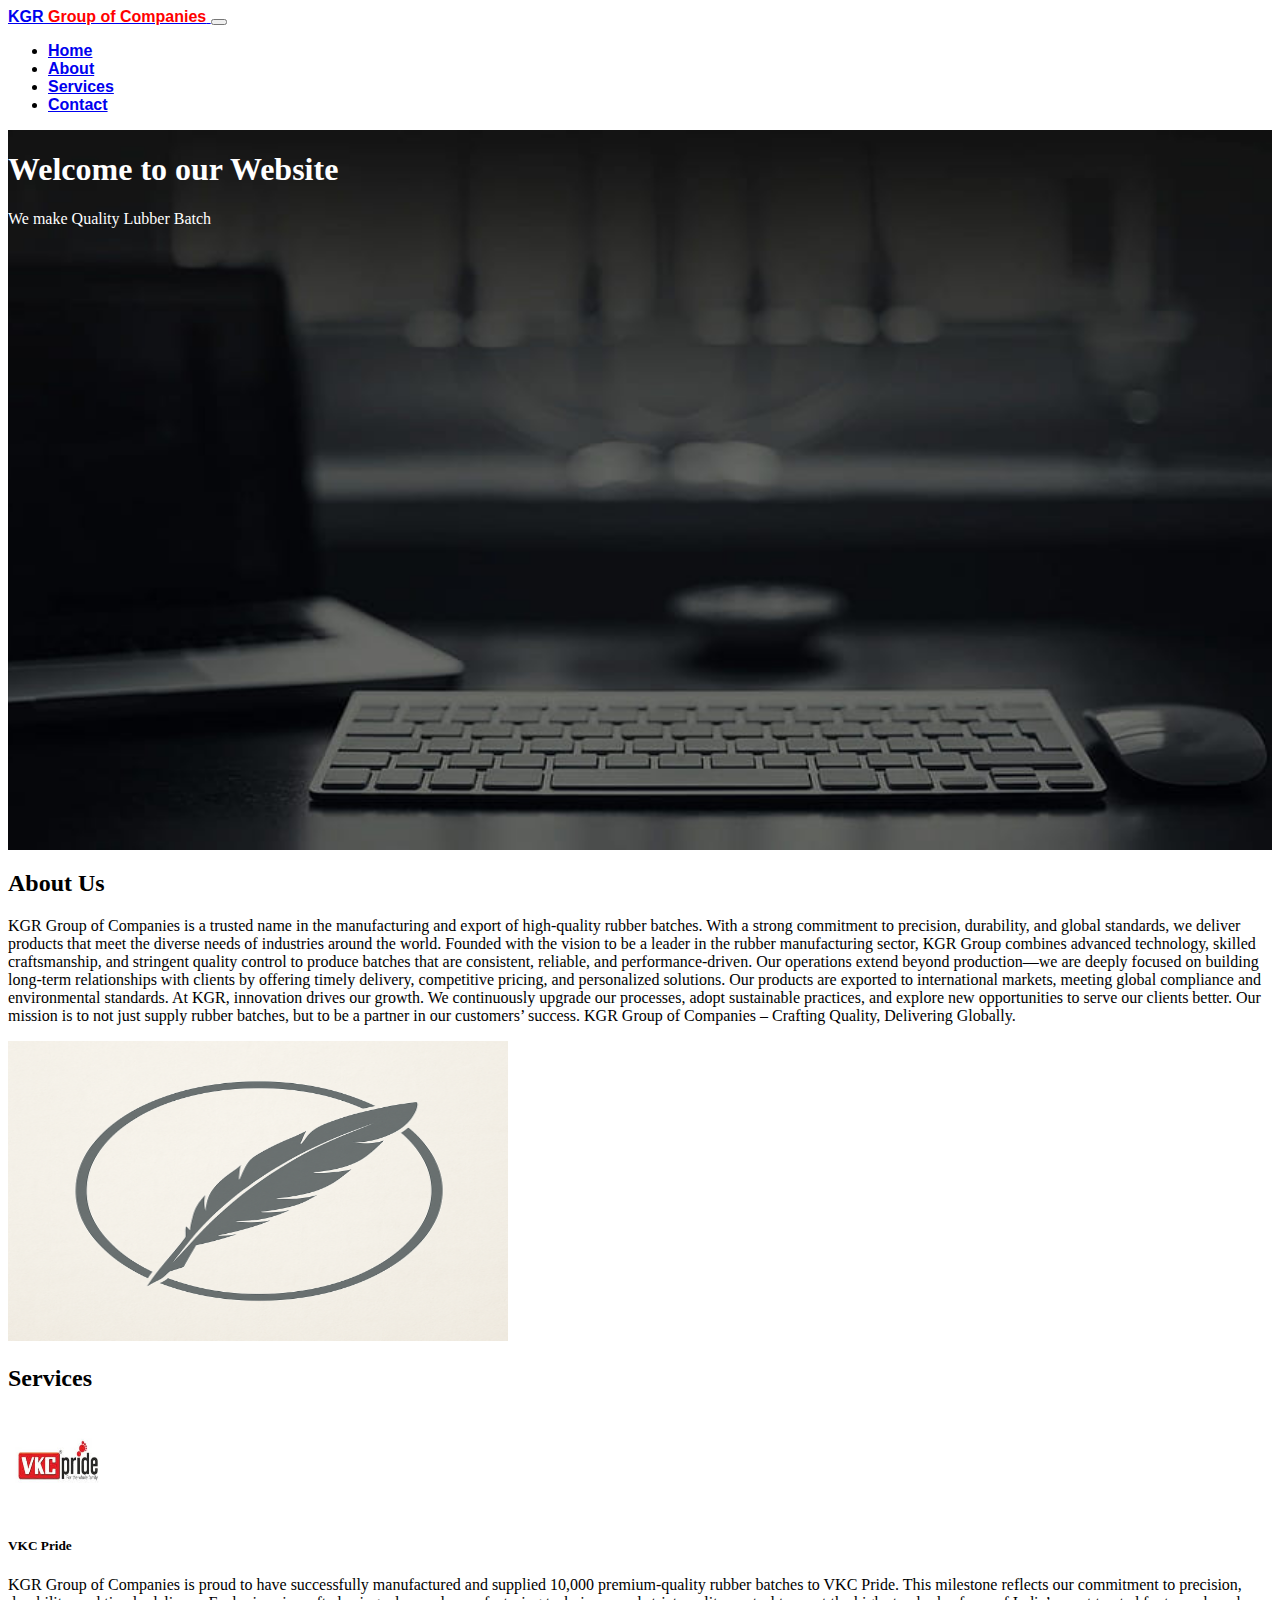
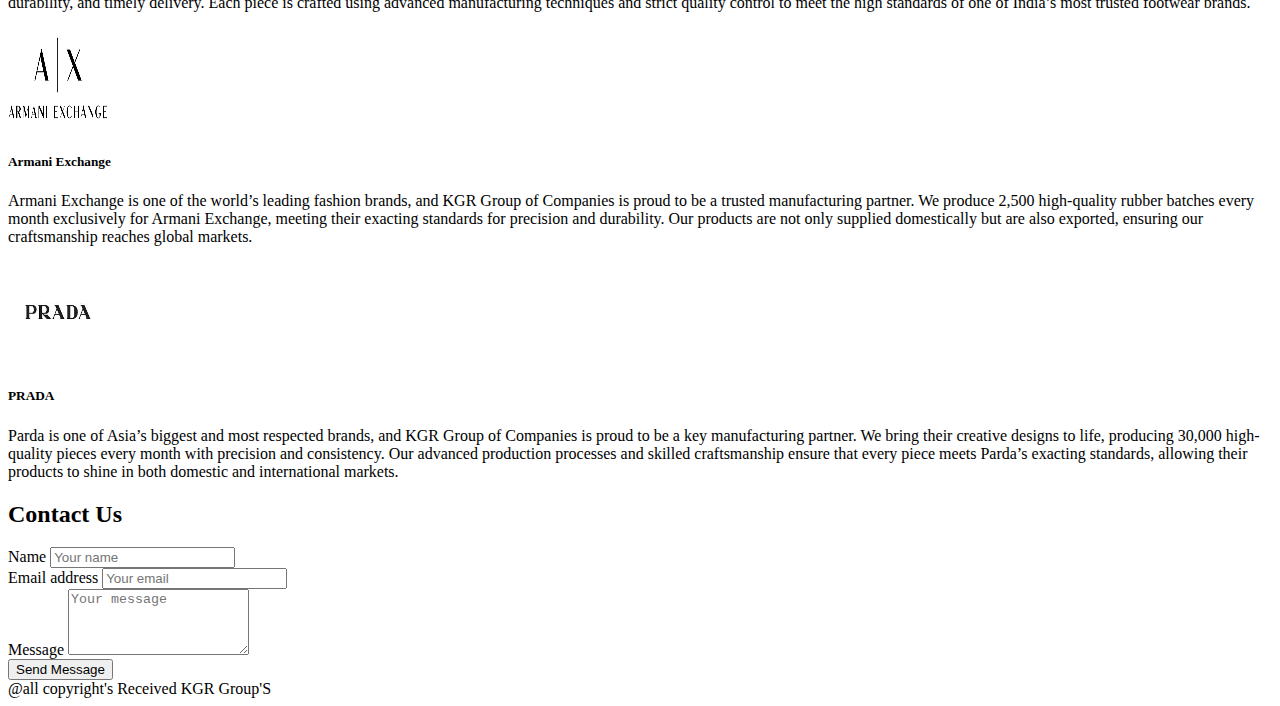
<file: index.html>
<!DOCTYPE html>
<html lang="en">
<head>
  <meta charset="UTF-8">
  <meta name="viewport" content="width=device-width, initial-scale=1.0">
  <title>KGR Group of Companies</title>
  <link href="https://cdn.jsdelivr.net/npm/bootstrap@5.0.2/dist/css/bootstrap.min.css" rel="stylesheet" integrity="sha384-EVSTQN3/azprG1Anm3QDgpJLIm9Nao0Yz1ztcQTwFspd3yD65VohhpuuCOmLASjC" crossorigin="anonymous">
  <script src="https://cdn.jsdelivr.net/npm/@popperjs/core@2.9.2/dist/umd/popper.min.js" integrity="sha384-IQsoLXl5PILFhosVNubq5LC7Qb9DXgDA9i+tQ8Zj3iwWAwPtgFTxbJ8NT4GN1R8p" crossorigin="anonymous"></script>
  <script src="https://cdn.jsdelivr.net/npm/bootstrap@5.0.2/dist/js/bootstrap.min.js" integrity="sha384-cVKIPhGWiC2Al4u+LWgxfKTRIcfu0JTxR+EQDz/bgldoEyl4H0zUF0QKbrJ0EcQF" crossorigin="anonymous"></script>
  <link rel="stylesheet" href="style.css" type="text/css"/>

</head>
<body>
  <!-- Navbar -->
  <nav class="navbar navbar-expand-lg navbar-dark bg-dark">
    <div class="container">
      <a class="navbar-brand" href="#">KGR <span style="color: red;">Group of Companies</span>  </a>
      <button class="navbar-toggler" type="button" data-bs-toggle="collapse" data-bs-target="#navbarNav">
        <span class="navbar-toggler-icon"></span>
      </button>
      <div class="collapse navbar-collapse" id="navbarNav">
        <ul class="navbar-nav ms-auto">
          <li class="nav-item"><a class="nav-link active" href="#home">Home</a></li>
          <li class="nav-item"><a class="nav-link" href="#about">About</a></li>
          <li class="nav-item"><a class="nav-link" href="#Services">Services</a></li>
          <li class="nav-item"><a class="nav-link" href="#contact">Contact</a></li>
        </ul>
      </div>
    </div>
  </nav>

  <!-- Hero Section -->
  <section id="home" class="hero">
    <div>
      <h1>Welcome to our Website </h1>
      <p>We make Quality Lubber Batch  </p>
    </div>
  </section>

  <!-- About Section -->
  <section id="about" class="py-5">
    <div class="container">
      <div class="row align-items-center">
        <div class="col-md-6">
          <h2>About Us</h2>
          <p style="font-family: 'Times New Roman', Times, serif;">
            KGR Group of Companies is a trusted name in the manufacturing and export of high-quality rubber batches. With a strong commitment to precision, durability, and global standards, we deliver products that meet the diverse needs of industries around the world.
            Founded with the vision to be a leader in the rubber manufacturing sector, KGR Group combines advanced technology, skilled craftsmanship, and stringent quality control to produce batches that are consistent, reliable, and performance-driven.
            Our operations extend beyond production—we are deeply focused on building long-term relationships with clients by offering timely delivery, competitive pricing, and personalized solutions. Our products are exported to international markets, meeting global compliance and environmental standards.
            At KGR, innovation drives our growth. We continuously upgrade our processes, adopt sustainable practices, and explore new opportunities to serve our clients better. Our mission is to not just supply rubber batches, but to be a partner in our customers’ success.
            KGR Group of Companies – Crafting Quality, Delivering Globally.
          </p>
        </div>
        <div class="col-md-6">
          <img src="Think in ink logo.png"  alt="About Image" width="500px" height="300px">
        </div>
      </div>
    </div>
  </section>

  <!-- Services Section -->
  <section id="Services" class="py-5 bg-light">
    <div class="container">
      <h2 class="text-center mb-4">Services</h2>
      <div class="row">
        <div class="col-md-4">
          <div class="card">
            <img src="project 1.jpg" class="card-img-top" alt="VKC Pride logo" width="100px" height="100px">
            <div class="card-body">
              <h5 class="card-title">VKC Pride </h5>
              <p class="card-text">KGR Group of Companies is proud to have successfully manufactured and supplied 10,000 premium-quality rubber batches to VKC Pride. 
                This milestone reflects our commitment to precision, durability, and timely delivery.
                 Each piece is crafted using advanced manufacturing techniques and strict quality control
                  to meet the high standards of one of India’s most trusted footwear brands.</p>
            </div>
          </div>
        </div>
        <div class="col-md-4">
          <div class="card">
            <img src="project 2.jpg" class="card-img-top" alt="Armani Exchange logo " width="100px" height="100px">
            <div class="card-body">
              <h5 class="card-title">Armani Exchange</h5>
              <p class="card-text">Armani Exchange is one of the world’s leading fashion brands, and KGR Group of Companies is proud to be a trusted manufacturing partner.
                 We produce 2,500 high-quality rubber batches every month exclusively for Armani Exchange, meeting their exacting standards for precision and durability. 
                Our products are not only supplied domestically but are also exported, ensuring our craftsmanship reaches global markets.</p>
            </div>
          </div>
        </div>
        <div class="col-md-4">
          <div class="card">
            <img src="project 3.jpg" class="card-img-top" alt="Prda logo"  width="100px" height="100px">
            <div class="card-body">
              <h5 class="card-title">PRADA</h5>
              <p class="card-text">Parda is one of Asia’s biggest and most respected brands, and KGR Group of Companies is proud to be a key manufacturing partner. 
                We bring their creative designs to life, producing 30,000 high-quality pieces every month with precision and consistency. 
                Our advanced production processes and skilled craftsmanship ensure that every piece meets Parda’s exacting standards,
                 allowing their products to shine in both domestic and international markets.
                </p>
            </div>
          </div>
        </div>
      </div>
    </div>
  </section>

  <!-- Contact Section -->
  <section id="contact" class="py-5">
    <div class="container">
      <h2 class="text-center mb-4">Contact Us </h2>
      <form>
        <div class="mb-3">
          <label for="name" class="form-label">Name</label>
          <input type="text" class="form-control" id="name" placeholder="Your name">
        </div>
        <div class="mb-3">
          <label for="email" class="form-label">Email address</label>
          <input type="email" class="form-control" id="email" placeholder="Your email">
        </div>
        <div class="mb-3">
          <label for="message" class="form-label">Message</label>
          <textarea class="form-control" id="message" rows="4" placeholder="Your message"></textarea>
        </div>
        <button type="submit" class="btn btn-primary">Send Message</button>
      </form>
    </div>
  </section>
<footer class="footer"> @all copyright's Received KGR Group'S </footer>

</body>
</html>
</file>
<file: style.css>
.hero {
      background: url('desktop-wallpaper-portfolio_2.jpg' )  no-repeat center center/cover ; 
      height: 80vh;
      display: flex;
      justify-content: first baseline;
      color: white;
      font-family: 'Times New Roman', Times, serif;
    }
    .navbar-brand{
        font-weight: bolder;
        font-family: Arial, Helvetica, sans-serif;
    }
    .navbar-nav{
        font-family: Arial, Helvetica, sans-serif;
        font-weight: 600;
    }
    .hero_1{
       margin-left: 90px;
        margin-top: 150px;
        font-family: Cambria, Cochin, Georgia, Times, 'Times New Roman', serif;
        font-weight: 600;
    }
.tech{
    height: 100vh;
    text-align: center;
    margin-top: 7%;
}
.tech h1{
    font-weight: bolder;
}
.tech p{
    font-size: large;
}
.card{
   border: none;
}
.image img{
    border-radius: 100px;
}
.del h2{
    font-family: Arial, Helvetica, sans-serif;
    font-weight: bolder;
}
.del h4{
    font-weight: 200;
    font-family: Cambria, Cochin, Georgia, Times, 'Times New Roman', serif;
}
.text-muted{
    color: white;
}
</file>
